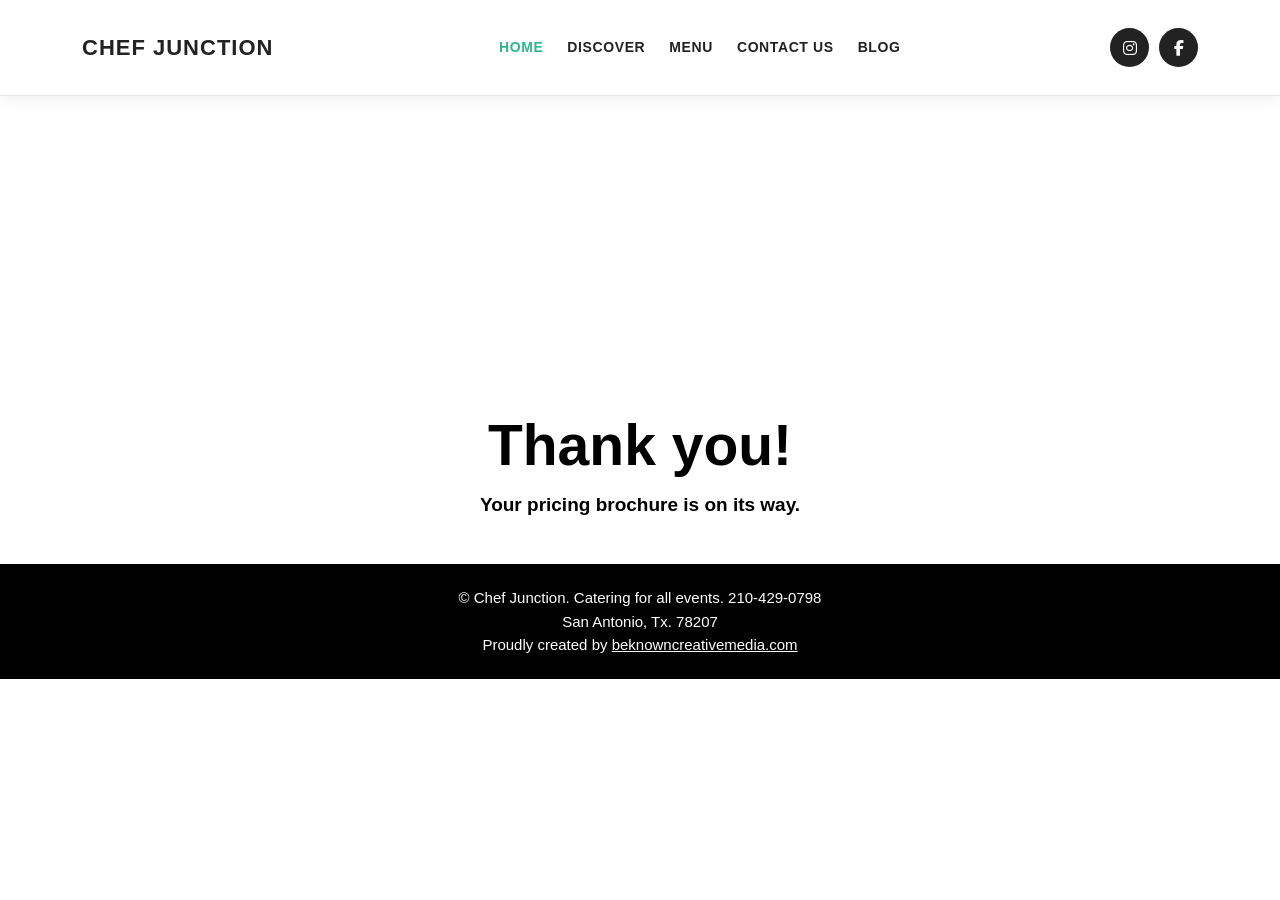
<file: thanks.html>
<!DOCTYPE html>
<html lang="en">
<head>
    <meta charset="UTF-8">

    <meta name="viewport" content="width=device-width, initial-scale=1.0">

    <title>Chef Junction</title>

    <!-- Bootstrap CSS -->
    <link
        href="https://cdn.jsdelivr.net/npm/bootstrap@5.3.3/dist/css/bootstrap.min.css"
        rel="stylesheet"
    >

    <!-- Font Awesome -->
    <link
        rel="stylesheet"
        href="https://cdnjs.cloudflare.com/ajax/libs/font-awesome/6.5.2/css/all.min.css"
    >

    <!-- Custom CSS -->
    <link rel="stylesheet" href="style.css">
    <link rel="stylesheet" href="contact.css">
</head>

<body>

    <!-- =========================
         Navbar
    ========================== -->

    <header class="site-header">
        <nav class="navbar navbar-expand-lg">
            <div class="container">

                <a class="navbar-brand" href="/">
                    CHEF JUNCTION
                </a>

                <button
                    class="navbar-toggler"
                    type="button"
                    data-bs-toggle="collapse"
                    data-bs-target="#mainNavbar"
                    aria-controls="mainNavbar"
                    aria-expanded="false"
                    aria-label="Toggle navigation"
                >
                    <i class="fa-solid fa-bars"></i>
                </button>

                <div class="collapse navbar-collapse" id="mainNavbar">

                   <ul class="navbar-nav mx-auto align-items-lg-center">

                        <li class="nav-item">
                            <a class="nav-link active" href="/">
                                Home
                            </a>
                        </li>


                        <li class="nav-item">
                            <a class="nav-link" href="/discover.html">
                                Discover
                            </a>
                        </li>

                        <li class="nav-item">
                            <a class="nav-link" href="/menus.html">
                                Menu
                            </a>
                        </li>

                        <li class="nav-item">
                            <a class="nav-link" href="/contact.html">
                                Contact Us
                            </a>
                        </li>

                        <li class="nav-item">
                            <a class="nav-link" href="/blog.html">
                                Blog
                            </a>
                        </li>

                    </ul>

                    <div class="social-icons d-flex align-items-center justify-content-center">
                        <a href="#" class="social-link" aria-label="Instagram">
                            <i class="fa-brands fa-instagram"></i>
                        </a>

                        <a href="#" class="social-link" aria-label="Facebook">
                            <i class="fa-brands fa-facebook-f"></i>
                        </a>
                    </div>

                </div>
            </div>
        </nav>
    </header>

<section class="contact-banner-section">

    <div class="container-fluid px-0">

        <div class="row g-0">

            <div class="col-12">

                <div class="contact-banner-2 d-flex align-items-center justify-content-center">

                    <div class="container">

                        <div class="row justify-content-center text-center">

                            <div class="col-12 col-md-10 col-lg-8">

                              


                            </div>

                        </div>

                    </div>

                </div>

            </div>

        </div>

    </div>

</section>
<section class="thank-you-section py-5">

    <div class="container">

        <div class="row justify-content-center text-center">

            <div class="col-12 col-md-10 col-lg-8">

                <p class="thank-you-heading mb-3">
                    Thank you!
                </p>

                <p class="thank-you-message mb-0">
                    Your pricing brochure is on its way.
                </p>

            </div>

        </div>

    </div>

</section>

<footer class="site-footer py-4">

    <div class="container">

        <div class="row justify-content-center">

            <div class="col-12 col-md-10 col-lg-8 text-center">

                <p class="footer-text mb-1">
                    © Chef Junction. Catering for all events. 210-429-0798
                </p>

                <p class="footer-text mb-1">
                    San Antonio, Tx. 78207
                </p>

                <p class="footer-text mb-0">
                    Proudly created by
                    <a href="#" class="footer-link">
                        beknowncreativemedia.com
                    </a>
                </p>

            </div>

        </div>

    </div>

</footer>
    <!-- Bootstrap JavaScript -->
    <script
        src="https://cdn.jsdelivr.net/npm/bootstrap@5.3.3/dist/js/bootstrap.bundle.min.js"
    ></script>

</body>
</html>
</file>
<file: style.css>
/* =========================
   General Styling
========================= */

* {
    margin: 0;
    padding: 0;
    box-sizing: border-box;
}

html {
    scroll-behavior: smooth;
}

body {
    font-family: Arial, Helvetica, sans-serif;
    color: #222222;
    background-color: #ffffff;
}

h1,
h2,
h3,
h4,
h5,
h6 {
    font-family: Georgia, "Times New Roman", serif;
}

a {
    text-decoration: none;
}

:root {
    --primary-color: #46e0a8;
    --primary-dark: #2db887;
    --gold-color: #ae9a64;
    --dark-color: #202020;
    --light-color: #f7f7f3;
    --white-color: #ffffff;
}


/* =========================
   Navbar
========================= */

.site-header {
    width: 100%;
    background-color: #ffffff;
    border-bottom: 1px solid #e7e7e7;
    box-shadow: 0 3px 15px rgba(0, 0, 0, 0.06);
}

.site-header .navbar {
    min-height: 95px;
    padding-top: 15px;
    padding-bottom: 15px;
}

.navbar-brand {
    color: #222222;
    font-size: 22px;
    font-weight: 700;
    letter-spacing: 1px;
}

.navbar-brand:hover {
    color: var(--primary-dark);
}

.navbar-nav {
    gap: 8px;
}

.navbar-nav .nav-link {
    color: #222222;
    font-size: 14px;
    font-weight: 600;
    text-transform: uppercase;
    letter-spacing: 0.6px;
    padding: 12px 16px;
    transition: 0.3s ease;
}

.navbar-nav .nav-link:hover,
.navbar-nav .nav-link.active {
    color: var(--primary-dark);
}

.dropdown-menu {
    min-width: 230px;
    padding: 10px 0;
    border: none;
    border-radius: 0;
    box-shadow: 0 10px 30px rgba(0, 0, 0, 0.14);
}

.dropdown-item {
    color: #333333;
    font-size: 14px;
    padding: 11px 20px;
}

.dropdown-item:hover {
    color: #ffffff;
    background-color: var(--primary-dark);
}

.social-icons {
    gap: 10px;
}

.social-link {
    display: inline-flex;
    align-items: center;
    justify-content: center;
    width: 39px;
    height: 39px;
    color: #ffffff;
    background-color: #222222;
    border-radius: 50%;
    transition: 0.3s ease;
}

.social-link:hover {
    color: #ffffff;
    background-color: var(--primary-dark);
    transform: translateY(-3px);
}

.navbar-toggler {
    color: #222222;
    border: 1px solid #222222;
    border-radius: 0;
    padding: 8px 12px;
    box-shadow: none;
}

.navbar-toggler:focus {
    box-shadow: none;
}


/* =========================
   Tagline
========================= */

.tagline-section {
    padding: 11px 15px;
    color: #ffffff;
    background-color: var(--gold-color);
}

.tagline-section p {
    font-family: Georgia, "Times New Roman", serif;
    font-size: 14px;
    font-style: italic;
    letter-spacing: 0.4px;
}


/* =========================
   Hero Carousel
========================= */

.hero-slider {
    width: 100%;
}

.hero-slider .carousel-item {
    height: 760px;
}

.hero-slide-image {
    width: 100%;
    height: 100%;
    object-fit: cover;
}

.hero-overlay {
    position: absolute;
    inset: 0;
    background:
        linear-gradient(
            rgba(0, 0, 0, 0.48),
            rgba(0, 0, 0, 0.48)
        );
}

.carousel-caption {
    top: 50%;
    bottom: auto;
    left: 0;
    right: 0;
    padding: 0 70px;
    transform: translateY(-50%);
}

.hero-small-title {
    display: inline-block;
    margin-bottom: 15px;
    color: var(--primary-color);
    font-size: 16px;
    font-weight: 700;
    text-transform: uppercase;
    letter-spacing: 4px;
}

.carousel-caption h1,
.carousel-caption h2 {
    max-width: 950px;
    margin: 0 auto 22px;
    color: #ffffff;
    font-size: 76px;
    font-weight: 700;
    line-height: 1.08;
}

.carousel-caption p {
    max-width: 700px;
    margin: 0 auto 30px;
    color: #ffffff;
    font-size: 19px;
    line-height: 1.7;
}

.hero-btn {
    padding: 14px 30px;
    color: #18251f;
    background-color: var(--primary-color);
    border: 2px solid var(--primary-color);
    border-radius: 0;
    font-size: 14px;
    font-weight: 700;
    text-transform: uppercase;
    letter-spacing: 1px;
}

.hero-btn:hover {
    color: #ffffff;
    background-color: transparent;
    border-color: #ffffff;
}

.carousel-control-prev,
.carousel-control-next {
    width: 8%;
}

.slider-arrow {
    display: inline-flex;
    align-items: center;
    justify-content: center;
    width: 52px;
    height: 52px;
    color: #ffffff;
    background-color: rgba(0, 0, 0, 0.45);
    border: 1px solid rgba(255, 255, 255, 0.65);
    border-radius: 50%;
    font-size: 18px;
    transition: 0.3s ease;
}

.carousel-control-prev:hover .slider-arrow,
.carousel-control-next:hover .slider-arrow {
    color: #17231e;
    background-color: var(--primary-color);
    border-color: var(--primary-color);
}

.carousel-indicators {
    margin-bottom: 28px;
}

.carousel-indicators [data-bs-target] {
    width: 10px;
    height: 10px;
    margin-right: 6px;
    margin-left: 6px;
    background-color: #ffffff;
    border-radius: 50%;
    border: none;
}

.carousel-indicators .active {
    background-color: var(--primary-color);
}


/* =========================
   Shared Section Styling
========================= */

.section-subtitle {
    display: inline-block;
    margin-bottom: 12px;
    color: var(--primary-dark);
    font-size: 13px;
    font-weight: 700;
    text-transform: uppercase;
    letter-spacing: 3px;
}

.main-section-title {
    color: var(--dark-color);
    font-size: 58px;
    font-weight: 700;
    line-height: 1.15;
}

.section-number {
    display: inline-block;
    margin-bottom: 12px;
    color: var(--primary-dark);
    font-size: 18px;
    font-weight: 700;
    letter-spacing: 3px;
}


/* =========================
   About Section
========================= */

.about-section {
    padding: 110px 0;
    background-color: var(--light-color);
}

.about-intro {
    max-width: 820px;
    margin: 22px auto 0;
    color: #555555;
    font-family: Georgia, "Times New Roman", serif;
    font-size: 20px;
    line-height: 1.8;
}

.value-card {
    padding: 42px 30px;
    text-align: center;
   
    border-bottom: 4px solid transparent;
    
    transition: 0.3s ease;
}

.value-card:hover {
    border-bottom-color: var(--primary-color);
    transform: translateY(-8px);
}

.value-number {
    margin-bottom: 16px;
    color: #aaaaaa;
    font-size: 13px;
    font-weight: 700;
    letter-spacing: 3px;
}

.value-icon {
    display: inline-flex;
    align-items: center;
    justify-content: center;
    width: 75px;
    height: 75px;
    margin-bottom: 22px;
    color: #17231e;
    background-color: var(--primary-color);
    border-radius: 50%;
    font-size: 28px;
}

.value-card h3 {
    margin-bottom: 15px;
    color: #222222;
    font-size: 25px;
    font-weight: 700;
}

.value-card p {
    margin-bottom: 0;
    color: #666666;
    font-size: 15px;
    line-height: 1.8;
}

.about-image img {
    width: 100%;
    min-height: 520px;
    object-fit: cover;
}

.mission-content {
    padding: 35px;
}

.mission-content h2 {
    margin-bottom: 22px;
    color: #222222;
    font-size: 48px;
    font-weight: 700;
    line-height: 1.2;
}

.mission-content p {
    color: #555555;
    font-family: Georgia, "Times New Roman", serif;
    font-size: 17px;
    line-height: 1.9;
}

.custom-btn {
    margin-top: 14px;
    padding: 14px 26px;
    color: #ffffff  ;
    background-color: #222222;
    border: 2px solid #222222;
    border-radius: 0;
    font-weight: 700;
}

.custom-btn:hover {
    color: #ffffff;
    background-color: #222222;
    border-color: #222222;
}


/* =========================
   Concept Section
========================= */

.concept-section {
    background-color: var(--primary-color);
}

.concept-image {
    min-height: 850px;
}

.concept-image img {
    width: 100%;
    height: 100%;
    min-height: 850px;
    object-fit: cover;
}

.concept-content {
    display: flex;
    flex-direction: column;
    justify-content: center;
    min-height: 850px;
    padding: 80px;
}

.concept-block h2 {
    margin-bottom: 22px;
    color: #222222;
    font-size: 48px;
    font-weight: 700;
}

.concept-block p {
    color: #555555;
    font-family: Georgia, "Times New Roman", serif;
    font-size: 17px;
    line-height: 1.9;
}

.concept-divider {
    width: 100%;
    height: 1px;
    margin: 45px 0;
    background-color: #dddddd;
}


/* =========================
   Partners
========================= */

.partners-section {
    padding: 110px 0;
    background-color: #202020;
}

.partners-section .main-section-title {
    color: var(--primary-color);
}

.partners-description {
    max-width: 730px;
    margin: 20px auto 0;
    color: #cccccc;
    font-size: 17px;
    line-height: 1.8;
}

.partner-card {
    height: 100%;
    padding: 45px 25px;
    color: #ffffff;
    text-align: center;
    border: 1px solid #444444;
    transition: 0.3s ease;
}

.partner-card:hover {
    color: #17231e;
    background-color: var(--primary-color);
    border-color: var(--primary-color);
    transform: translateY(-7px);
}

.partner-card i {
    margin-bottom: 22px;
    color: var(--primary-color);
    font-size: 42px;
}

.partner-card:hover i {
    color: #17231e;
}

.partner-card h3 {
    margin-bottom: 0;
    font-size: 21px;
    font-weight: 700;
}


/* =========================
   Booking CTA
========================= */

/* Testimonials Section */

.testimonials-section {
    background-color: #ffffff;
}

.testimonial-slide {
    display: flex;
    align-items: center;
    min-height: 921px;
    padding: 80px 70px 130px;
    background-image:
        url("https://static.wixstatic.com/media/667e03_8441b51d79634e70baf102beb2de1d69~mv2.jpg/v1/fill/w_1959,h_1382,al_c,q_90,usm_0.66_1.00_0.01,enc_avif,quality_auto/667e03_8441b51d79634e70baf102beb2de1d69~mv2.jpg");
    background-repeat: no-repeat;
    background-position: center;
    background-size: cover;
}

.testimonials-heading {
    margin-bottom: 80px;
    color: #46e0a8;
    font-family: Arial, Helvetica, sans-serif;
    font-size: 46px;
    font-weight: 700;
    line-height: 1.3;
    letter-spacing: 0.25em;
    text-align: center;
    text-decoration: underline;
    text-shadow:
        -1px -1px 0 rgba(0, 0, 0, 0.5),
        -1px 1px 0 rgba(0, 0, 0, 0.5),
        1px 1px 0 rgba(0, 0, 0, 0.5),
        1px -1px 0 rgba(0, 0, 0, 0.5);
}

.testimonial-text {
    margin-bottom: 20px;
    color: #000000;
    font-size: 18px;
    font-weight: 700;
    line-height: 1.5;
    text-align: center;
}

#testimonialsCarousel .carousel-control-prev,
#testimonialsCarousel .carousel-control-next {
    width: 8%;
}

.testimonial-arrow {
    color: #000000;
    font-size: 34px;
}

.testimonial-indicators {
    bottom: 55px;
}

.testimonial-indicators button {
    width: 9px !important;
    height: 9px !important;
    margin-right: 6px !important;
    margin-left: 6px !important;
    background-color: #000000 !important;
    border-radius: 50%;
}

.testimonial-button-area {
    padding-top: 25px;
    padding-bottom: 40px;
    background-color: #ffffff;
}

.more-reviews-btn {
    display: inline-block;
    padding: 12px 28px;
    color: #ffffff;
    background-color: #ae9a64;
    border: 1px solid #ae9a64;
    font-size: 15px;
    text-decoration: none;
    transition: 0.3s ease;
}

.more-reviews-btn:hover {
    color: #ae9a64;
    background-color: transparent;
}



/* Contact and Location Section */

.contact-location-section {
    background-color: #ffffff;
}

.contact-heading {
    margin-bottom: 15px;
    color: #000000;
    font-family: Arial, Helvetica, sans-serif;
    font-size: clamp(30px, 5vw, 40px);
    font-weight: 700;
    line-height: 1.2;
    text-align: center;
}

.contact-subheading {
    color: #000000;
    font-size: 12px;
    line-height: 1.3;
    text-align: center;
}

.contact-input {
    min-height: 48px;
    padding: 12px 15px;
    color: #000000;
    background-color: transparent;
    border: 1px solid #000000;
    border-radius: 0;
    font-size: 15px;
}

.contact-input::placeholder {
    color: #000000;
    opacity: 1;
}

.contact-input:focus {
    color: #000000;
    background-color: transparent;
    border-color: #46e0a8;
    box-shadow: none;
}

.contact-textarea {
    min-height: 150px;
    resize: vertical;
}

.contact-submit-btn {
    min-width: 130px;
    padding: 12px 25px;
    color: #ffffff;
    background-color: #ae9a64;
    border: 1px solid #ae9a64;
    border-radius: 0;
    font-size: 15px;
}

.contact-submit-btn:hover {
    color: #ae9a64;
    background-color: transparent;
    border-color: #ae9a64;
}

.submit-message {
    color: #d98e6f;
    font-size: 15px;
}

.contact-logo {
    width: 188px;
    height: 188px;
    object-fit: cover;
}

.contact-details {
    color: #000000;
    font-size: 12px;
    line-height: 1.7;
    text-align: center;
}

.contact-link {
    color: #000000;
    text-decoration: none;
}

.contact-link:hover {
    color: #46e0a8;
}

.contact-map {
    min-height: 350px;
}

.contact-map iframe {
    border: 0;
}

.go-top-btn {
    display: inline-flex;
    align-items: center;
    justify-content: center;
    padding: 12px 25px;
    color: #000000;
    background-color: transparent;
    border: 1px solid #000000;
    font-size: 14px;
    font-weight: 700;
    text-decoration: none;
}

.go-top-btn:hover {
    color: #ffffff;
    background-color: #000000;
}
.site-footer {
    background-color: #000000;
}

.footer-text {
    color: #ffffff;
    font-size: 15px;
    line-height: 1.3;
    text-align: center;
}

.footer-link {
    color: #ffffff;
    text-decoration: underline;
}

.footer-link:hover {
    color: #46e0a8;
}



.event-submit-btn {
    min-width: 150px;
    padding: 12px 30px;
    color: #ffffff;
    background-color: #000000;
    border: 1px solid #000000;
    border-radius: 0;
    font-size: 15px;
    font-weight: 700;
}

.event-submit-btn:hover {
    color: #000000;
    background-color: transparent;
    border-color: #000000;
}

.event-submit-message {
    color: #05c8a1;
    font-family: "Courier New", Courier, monospace;
    font-size: 14px;
    font-weight: 700;
    letter-spacing: 0.05em;
    text-align: center;
}
/* =========================
   Responsive Styling
========================= */

@media (max-width: 1199.98px) {

    .carousel-caption h1,
    .carousel-caption h2 {
        font-size: 62px;
    }

    .concept-content {
        padding: 55px;
    }
}

@media (max-width: 991.98px) {

    .site-header .navbar {
        min-height: auto;
    }

    .navbar-collapse {
        margin-top: 15px;
        padding: 20px 0;
        border-top: 1px solid #eeeeee;
    }

    .navbar-nav {
        gap: 0;
    }

    .navbar-nav .nav-link {
        padding: 12px 0;
        border-bottom: 1px solid #eeeeee;
    }

    .social-icons {
        justify-content: flex-start !important;
        margin-top: 20px;
    }

    .hero-slider .carousel-item {
        height: 650px;
    }

    .carousel-caption {
        padding: 0 80px;
    }

    .carousel-caption h1,
    .carousel-caption h2 {
        font-size: 50px;
    }

    .main-section-title {
        font-size: 46px;
    }

    .mission-content {
        padding: 20px 0;
    }

    .concept-image,
    .concept-image img {
        min-height: 550px;
    }

    .concept-content {
        min-height: auto;
        padding: 70px 40px;
    }
       .testimonial-slide {
        min-height: 750px;
        padding-right: 80px;
        padding-left: 80px;
    }

    .testimonials-heading {
        margin-bottom: 55px;
        font-size: 38px;
    }
}

@media (max-width: 767.98px) {

    .hero-slider .carousel-item {
        height: 580px;
    }

    .carousel-caption {
        padding: 0 50px;
    }

    .hero-small-title {
        font-size: 12px;
        letter-spacing: 2px;
    }

    .carousel-caption h1,
    .carousel-caption h2 {
        font-size: 39px;
    }

    .carousel-caption p {
        font-size: 16px;
        line-height: 1.6;
    }

    .carousel-control-prev,
    .carousel-control-next {
        width: 12%;
    }

    .slider-arrow {
        width: 40px;
        height: 40px;
        font-size: 14px;
    }

    .about-section,
    .partners-section {
        padding: 75px 0;
    }

    .main-section-title {
        font-size: 39px;
    }

    .about-intro {
        font-size: 17px;
    }

    .mission-content h2,
    .concept-block h2 {
        font-size: 38px;
    }

    .concept-content {
        padding: 60px 24px;
    }

    .booking-box h2 {
        font-size: 40px;
    }
     .testimonial-slide {
        min-height: 720px;
        padding: 65px 55px 120px;
    }

    .testimonials-heading {
        font-size: 32px;
        letter-spacing: 0.15em;
    }

    .testimonial-text {
        font-size: 16px;
    }

    .testimonial-arrow {
        font-size: 27px;
    }
}

@media (max-width: 575.98px) {

    .navbar-brand {
        font-size: 18px;
    }

    .hero-slider .carousel-item {
        height: 540px;
    }

    .carousel-caption {
        padding: 0 42px;
    }

    .carousel-caption h1,
    .carousel-caption h2 {
        font-size: 32px;
    }

    .carousel-caption p {
        font-size: 14px;
    }

    .hero-btn {
        padding: 12px 18px;
        font-size: 12px;
    }

    .carousel-indicators {
        margin-bottom: 15px;
    }

    .main-section-title {
        font-size: 34px;
    }

    .value-card {
        padding: 35px 22px;
    }

    .about-image img {
        min-height: 360px;
    }

    .concept-image,
    .concept-image img {
        min-height: 400px;
    }

    .mission-content h2,
    .concept-block h2 {
        font-size: 33px;
    }

    
    .testimonial-slide {
        min-height: 760px;
        padding: 55px 35px 120px;
    }

    .testimonials-heading {
        margin-bottom: 40px;
        font-size: 26px;
        letter-spacing: 0.1em;
    }

    .testimonial-text {
        font-size: 15px;
    }

    #testimonialsCarousel .carousel-control-prev,
    #testimonialsCarousel .carousel-control-next {
        width: 10%;
    }
}
</file>
<file: contact.css>
.contact-banner-section {
    width: 100%;
}

.contact-banner {
    min-height: 268px;
    padding-top: 30px;
    padding-bottom: 30px;
    background-image:
        url("https://static.wixstatic.com/media/b0bbdaff03fe4c04a92b0b0cc8d9fd82.jpg/v1/fill/w_1872,h_402,al_c,q_85,usm_0.66_1.00_0.01,enc_avif,quality_auto/b0bbdaff03fe4c04a92b0b0cc8d9fd82.jpg");
    background-repeat: no-repeat;
    background-position: center;
    background-size: cover;
}
.contact-banner-2 {
    min-height: 268px;
    padding-top: 30px;
    padding-bottom: 30px;
    background-image:
        url("https://static.wixstatic.com/media/667e03_8c18510a4d284850854defed0950cbf5~mv2.jpg/v1/fill/w_1373,h_294,al_c,q_85,enc_avif,quality_auto/667e03_8c18510a4d284850854defed0950cbf5~mv2.jpg");
    background-repeat: no-repeat;
    background-position: center;
    background-size: cover;
}
.contact-banner-title {
    color: #46e0a8;
    font-family: Arial, Helvetica, sans-serif;
    font-size: clamp(38px, 7vw, 66px);
    font-weight: 700;
    text-align: center;
    text-shadow:
        -1px -1px 0 rgba(0, 0, 0, 0.5),
        -1px 1px 0 rgba(0, 0, 0, 0.5),
        1px 1px 0 rgba(0, 0, 0, 0.5),
        1px -1px 0 rgba(0, 0, 0, 0.5);
}

.contact-small-logo {
    width: 119px;
    height: 118px;
    object-fit: cover;
}

.approved-vendor-text {
    color: #292929;
    font-family: Arial, Helvetica, sans-serif;
    font-size: 13px;
    font-weight: 700;
    line-height: 1;
    text-align: center;
}

.contact-vendor-image {
    width: 100%;
    max-width: 430px;
    height: auto;
    object-fit: cover;
}

.event-form-section {
    background-color: #ffffff;
}

.event-form {
    width: 100%;
    padding: 40px;
    background-color: #ffffff;
}

.event-form-title {
    color: #000000;
    font-family: "Courier New", Courier, monospace;
    font-size: clamp(27px, 5vw, 37px);
    font-weight: 700;
    letter-spacing: 0.1em;
    text-align: center;
    text-decoration: underline;
}

.event-form-input {
    min-height: 50px;
    padding: 12px 15px;
    color: #000000;
    background-color: #ffffff;
    border: 1px solid #000000;
    border-radius: 0;
    font-size: 15px;
}

.event-form-input::placeholder {
    color: #000000;
    opacity: 1;
}

.event-form-input:focus {
    color: #000000;
    background-color: #ffffff;
    border-color: #05c8a1;
    box-shadow: none;
}

.event-details {
    min-height: 150px;
    resize: vertical;
}

.event-submit-btn {
    min-width: 150px;
    padding: 12px 30px;
    color: #ffffff;
    background-color: #000000;
    border: 1px solid #000000;
    border-radius: 0;
    font-size: 15px;
    font-weight: 700;
}

.event-submit-btn:hover {
    color: #000000;
    background-color: transparent;
    border-color: #000000;
}

.event-submit-message {
    color: #05c8a1;
    font-family: "Courier New", Courier, monospace;
    font-size: 14px;
    font-weight: 700;
    letter-spacing: 0.05em;
    text-align: center;
}

.blog-section {
    background-color: #ffffff;
}

.all-posts-link {
    display: inline-block;
    color: #000000;
    font-size: 15px;
    text-decoration: none;
}

.all-posts-link:hover {
    color: #46e0a8;
}

.blog-search-form {
    width: 100%;
    max-width: 280px;
    margin-left: auto;
}

.blog-search-group {
    border-bottom: 1px solid #000000;
}

.blog-search-icon {
    padding-right: 8px;
    padding-left: 0;
    color: #000000;
    background-color: transparent;
    border: 0;
    border-radius: 0;
}

.blog-search-input {
    padding: 10px 0;
    color: #000000;
    background-color: transparent;
    border: 0;
    border-radius: 0;
    font-size: 15px;
}

.blog-search-input::placeholder {
    color: #000000;
    opacity: 1;
}

.blog-search-input:focus {
    background-color: transparent;
    border: 0;
    box-shadow: none;
}

.blog-post-card {
    overflow: hidden;
    background-color: #ffffff;
    border: 1px solid rgba(91, 91, 91, 0.75);
}

.blog-image-link {
    display: block;
    height: 100%;
}

.blog-post-image {
    display: block;
    height: 100%;
    min-height: 340px;
    object-fit: cover;
}

.blog-post-content {
    min-height: 340px;
    padding: 28px 36px 25px;
}

.blog-author-image {
    display: flex;
    align-items: center;
    justify-content: center;
    width: 34px;
    height: 34px;
    color: #777777;
    background-color: #cccccc;
    border-radius: 50%;
    font-size: 15px;
    flex-shrink: 0;
}

.blog-author-name {
    display: inline-block;
    color: #000000;
    font-size: 12px;
    text-decoration: none;
}

.blog-author-name:hover {
    color: #46e0a8;
}

.blog-post-meta {
    display: flex;
    flex-wrap: wrap;
    gap: 6px;
    margin-top: 3px;
    color: #555555;
    font-size: 12px;
}

.meta-separator {
    color: #777777;
}

.blog-more-btn {
    padding: 5px 10px;
    color: #000000;
    background-color: transparent;
    border: 0;
    box-shadow: none;
}

.blog-more-btn:hover,
.blog-more-btn:focus {
    color: #46e0a8;
    background-color: transparent;
    border: 0;
    box-shadow: none;
}

.blog-main-content {
    padding-top: 24px;
    padding-bottom: 25px;
}

.blog-title-link {
    color: #000000;
    text-decoration: none;
}

.blog-title-link:hover {
    color: #46e0a8;
}

.blog-post-title {
    margin-bottom: 16px;
    font-family: Arial, Helvetica, sans-serif;
    font-size: clamp(24px, 4vw, 28px);
    font-weight: 400;
    line-height: 1.25;
}

.blog-post-description {
    margin-bottom: 0;
    color: #333333;
    font-size: 16px;
    line-height: 1.5;
}

.blog-post-footer {
    padding-top: 15px;
    border-top: 1px solid #dddddd;
}

.blog-stats {
    color: #555555;
    font-size: 12px;
}

.blog-like-btn {
    padding: 4px;
    color: #000000;
    background-color: transparent;
    border: 0;
    font-size: 14px;
}

.blog-like-btn:hover {
    color: #e03939;
}

.blog-like-btn:focus {
    outline: none;
    box-shadow: none;
}

.dropdown-menu {
    border: 1px solid #dddddd;
    border-radius: 0;
}

.dropdown-item {
    font-size: 14px;
}

.dropdown-item:hover {
    color: #ffffff;
    background-color: #46e0a8;
}
.thank-you-section {
    background-color: #ffffff;
}

.thank-you-heading {
    color: #000000;
    font-family: Raleway, Arial, sans-serif;
    font-size: clamp(40px, 7vw, 57px);
    font-weight: 700;
    line-height: normal;
    text-align: center;
}

.thank-you-message {
    color: #000000;
    font-family: Raleway, Arial, sans-serif;
    font-size: 19px;
    font-weight: 700;
    line-height: normal;
    text-align: center;
}
</file>
